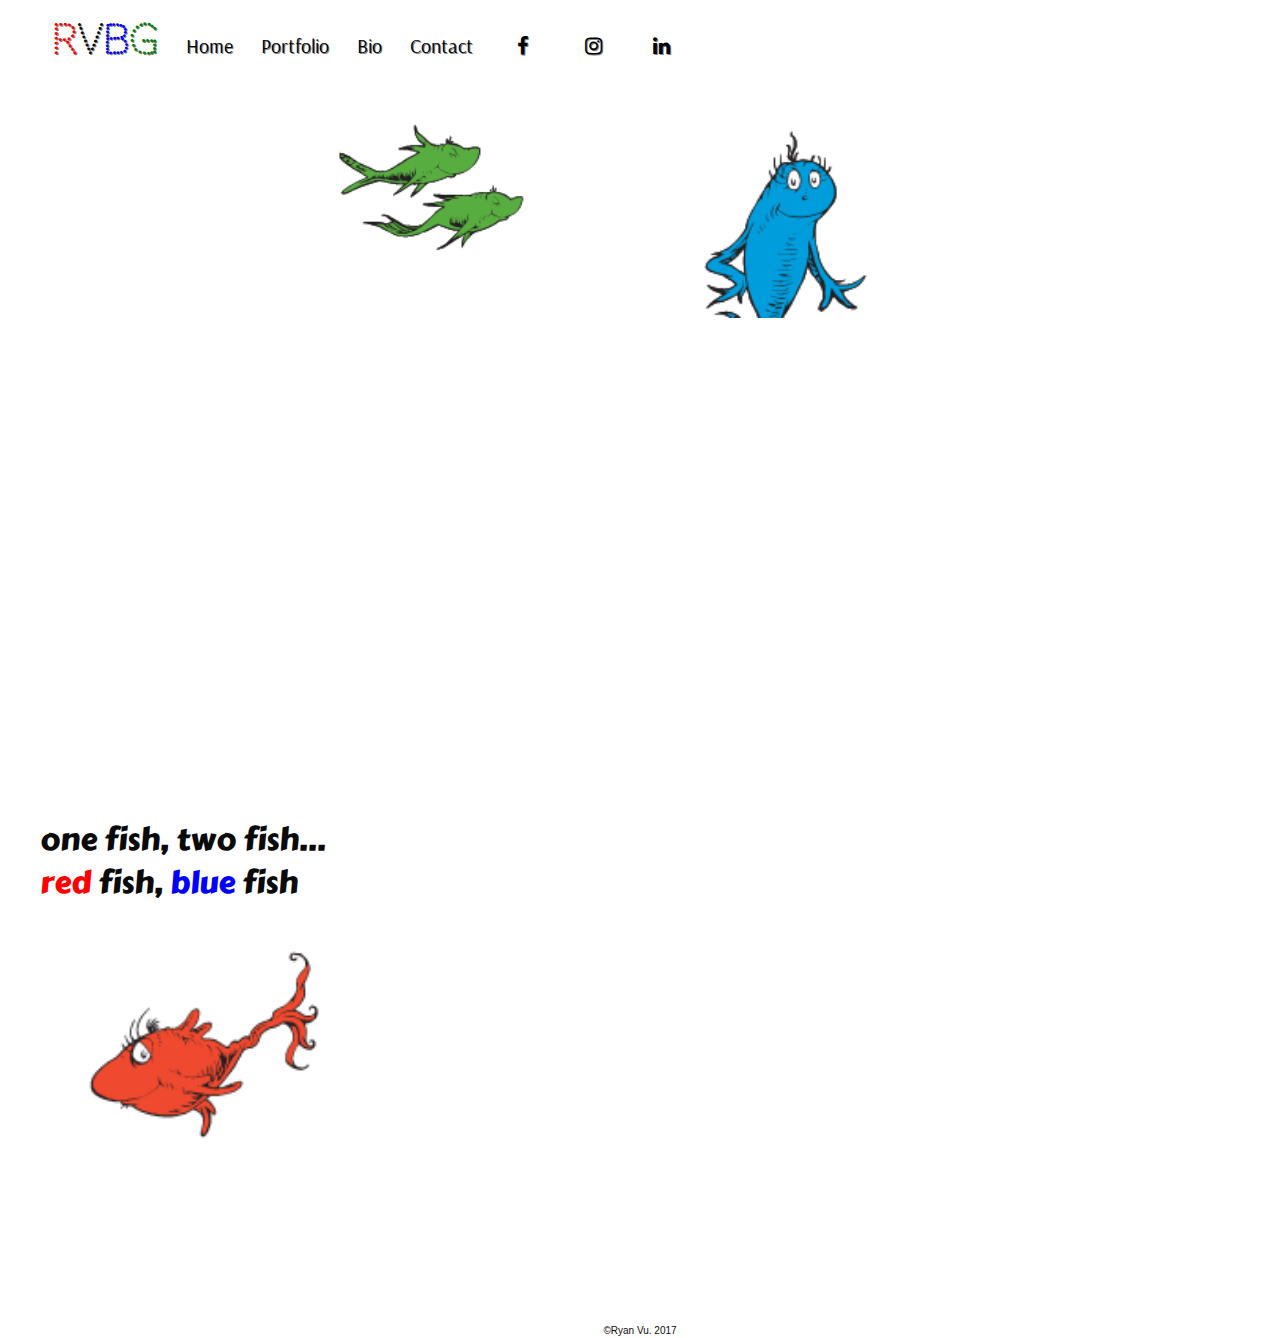
<file: fish.html>
<!doctype html>
<html class="no-js" lang="en" dir="ltr">
  <head>
    <meta charset="utf-8">
    <meta http-equiv="x-ua-compatible" content="ie=edge">
    <meta name="viewport" content="width=device-width, initial-scale=1.0">
    <title>RVBG: Two Fish</title>
    <link rel="stylesheet" href="css/foundation.css">
    <link rel="stylesheet" href="css/app.css">
    <!-- Add icon library -->
<link rel="stylesheet" href="https://cdnjs.cloudflare.com/ajax/libs/font-awesome/4.7.0/css/font-awesome.min.css">
<link href="https://fonts.googleapis.com/css?family=Alegreya+Sans+SC|Arsenal|Codystar" rel="stylesheet">
<link href="https://fonts.googleapis.com/css?family=Carter+One" rel="stylesheet">

  </head>
  <body>
    <!-- grid x-->

  <div id="wrapper">
    <div class="grid-container">
      <div class="grid-x grid-padding-x">

        <!-- <div id="logo">
          <h1>RVBG</h1>
        </div> -->

        <header>


<nav>
    <li>
 <h1>
   <span class="RVBG">
<span class="char1">R</span><!-- --><span class="char2">V</span><!-- --><span class="char3">B</span><!-- --><span class="char4">G</span>
</span>
 </h1>
        </li>
                <li><a href="index.html">Home</a></li>
                <li class="active"><a href="portfolio.html">Portfolio</a></li>
                <li><a href="bio.html">Bio</a></li>
                <li><a href="contact.html">Contact</a></li>
                <li><a href="https://www.facebook.com/stopyourworryan?ref=bookmarks" class="fa fa-facebook"></a></li>
                <li><a href="https://www.instagram.com/ryaaaas/" class="fa fa-instagram"></a></li>
                <li><a href="https://www.linkedin.com/in/ryanhvu/" class="fa fa-linkedin"></a></li>
              </nav>

        </header>

<div class="poem">
  <h3>one fish, two fish...<br>
    <span class="RVBG">
      <span class="char1">red</span> fish, <span class="char3">blue</span> fish</h3>
    </span>
</div>
<div class="fish1">
</div>
<div class="fish2">
</div>
<div class="fish3">
</div>
        </div>
      </div>



<!--end of grid x-->

    <script src="js/vendor/jquery.js"></script>
    <script src="js/vendor/what-input.js"></script>
    <script src="js/vendor/foundation.js"></script>
    <script src="js/app.js"></script>
  </body>
  <div class="footer cell large-12">
        <footer>
          &copy;Ryan Vu. 2017
        </footer>
      </div>
</html>
</file>
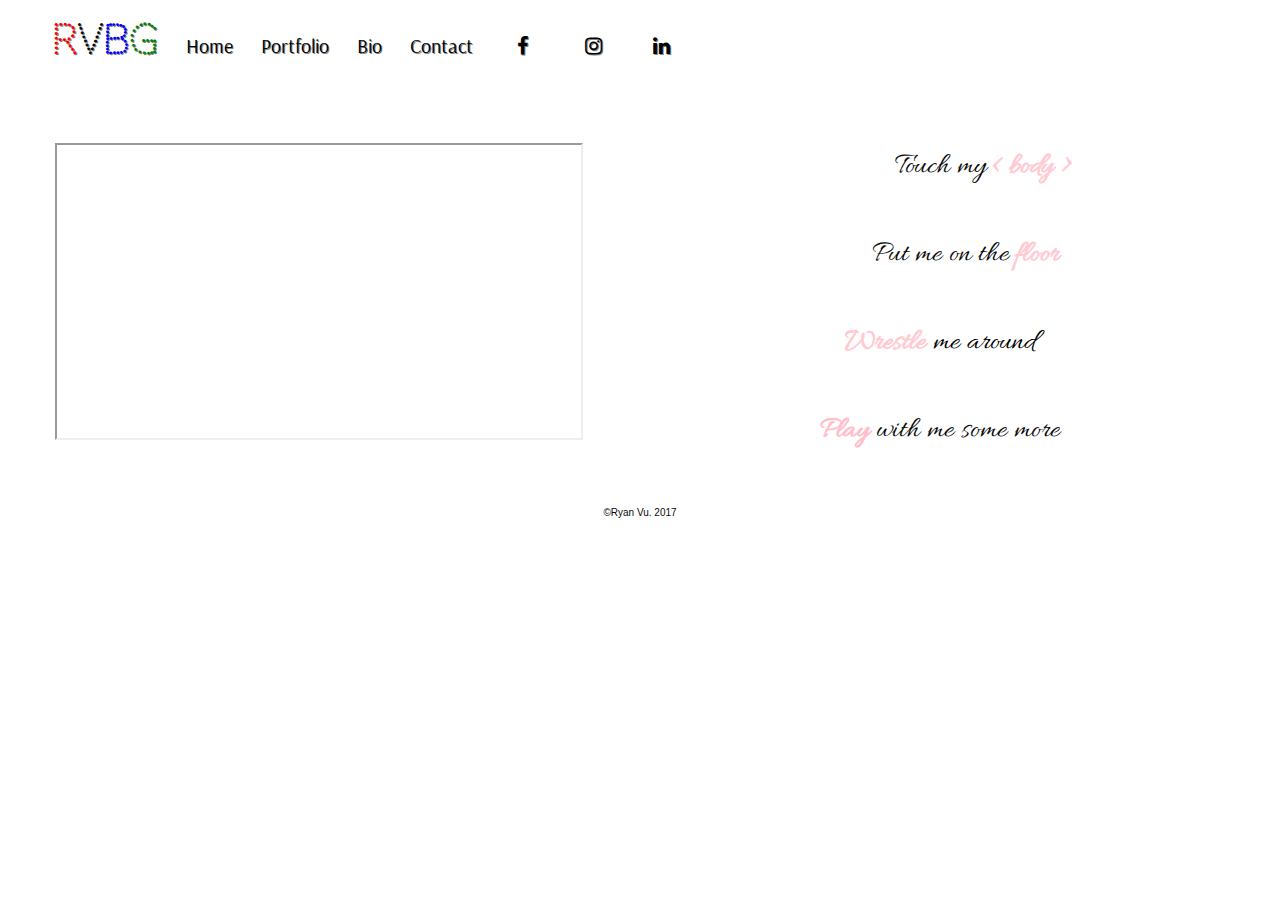
<file: mariahcarey.html>
<!doctype html>
<html class="no-js" lang="en" dir="ltr">
  <head>
    <meta charset="utf-8">
    <meta http-equiv="x-ua-compatible" content="ie=edge">
    <meta name="viewport" content="width=device-width, initial-scale=1.0">
    <title>RVBG: Mariah Carey</title>
    <link rel="stylesheet" href="css/foundation.css">
    <link rel="stylesheet" href="css/app.css">
    <!-- Add icon library -->
<link rel="stylesheet" href="https://cdnjs.cloudflare.com/ajax/libs/font-awesome/4.7.0/css/font-awesome.min.css">
<link href="https://fonts.googleapis.com/css?family=Alegreya+Sans+SC|Arsenal|Codystar" rel="stylesheet">
<link href="https://fonts.googleapis.com/css?family=Allura" rel="stylesheet">

  </head>
  <body>
    <!-- grid x-->

  <div id="wrapper">
    <div class="grid-container">
      <div class="grid-x grid-padding-x">

        <!-- <div id="logo">
          <h1>RVBG</h1>
        </div> -->

        <header>


<nav>
    <li>
 <h1>
   <span class="RVBG">
<span class="char1">R</span><!-- --><span class="char2">V</span><!-- --><span class="char3">B</span><!-- --><span class="char4">G</span>
 </h1>
        </li>
                <li><a href="index.html">Home</a></li>
                <li class="active"><a href="portfolio.html">Portfolio</a></li>
                <li><a href="bio.html">Bio</a></li>
                <li><a href="contact.html">Contact</a></li>
                <li><a href="https://www.facebook.com/stopyourworryan?ref=bookmarks" class="fa fa-facebook"></a></li>
                <li><a href="https://www.instagram.com/ryaaaas/" class="fa fa-instagram"></a></li>
                <li><a href="https://www.linkedin.com/in/ryanhvu/" class="fa fa-linkedin"></a></li>
              </nav>

        </header>
<div class="mariahvid cell large-6">
<iframe width="528" height="297" src="https://embed.vevo.com?isrc=USUV70800423" allowfullscreen=""></iframe>
</div>

<div class="lyrics cell large-6">

<p class="mariah1p">Touch my<b class="mariah1b"> < body ></b></p><br>
<p class="mariah1p">Put me on the   <b class="mariah2">   floor</b></p><br>
<p class="mariah3p"> <b class="mariah3">Wrestle </b>  me around</p><br>
<p class="mariah1p"><b class="mariah4">Play </b> with me some more </p><br>
</div>
        </div>
      </div>



<!--end of grid x-->

    <script src="js/vendor/jquery.js"></script>
    <script src="js/vendor/what-input.js"></script>
    <script src="js/vendor/foundation.js"></script>
    <script src="js/app.js"></script>
  </body>
  <div class="footer cell large-12">
        <footer>
          &copy;Ryan Vu. 2017
        </footer>
      </div>
</html>
</file>
<file: css/app.css>
/*fonts
font-family: 'Codystar', cursive;
font-family: 'Alegreya Sans SC', sans-serif;
font-family: 'Arsenal', sans-serif;
*/

p{
  font-family: 'Georgia', serif;
  font-size: 18px;
}

/*////////////INDEX/////////*/
body{
  margin: 0;
  overflow-x: hidden;
  overflow-y: hidden;
  background-color: white;
}

#wrapper {
  width: 1280px;
  margin: 0px auto;
}

.orbit-image{
height: 800px;
width: 1200px;
}

.orbit-image:hover{
  opacity:1;
}

.orbit-bullets{
  float: none;
}


footer{
  text-align:center;
  font-size: 10px;
  padding-top: 10px;
}

.quote{
  text-align: center;
  font-family: 'Arsenal', sans-serif;
}

/*/////////////nav menu//////////////*/
a:link{color: black;}
a:visited{color: black;}

header{
    width: 1280px;
    margin-bottom: 30px;
    width: 100%;
    text-shadow: 1px 1px gray;
    /*background-color: black;*/
    border-radius: 0px 0px 0px 0px;


}

nav{
  float: left;
  overflow: hidden;
  font-family: 'Arsenal', sans-serif;
}

li{
  display: inline-block;
  text-color: black;
  text-align: center;
  font-size: 20px;
  transition: .2s ease-in-out;
  /*font-family: 'Quicksand', sans-serif;*/
  padding: 12px 12px;

}

li:hover {
  /*background-color: white;*/
  text-shadow: 1px 1px gray;
  color: black;
  opacity: 0.8;
}

h1{
  font-size: 40px;
  font-family: 'Codystar', cursive;
  font-weight: bold;
  text-shadow: 1px 1px gray;
  display: inline-block;
  -webkit-font-smoothing: subpixel-antialiased;
 margin-top:0px;
}

/* social media icons*/
/* Style all font awesome icons */
.fa {
    font-size: 40px;
    width: 40px;
    text-align: center;
    text-decoration: none;
    padding: 16px 16px;
}

/* Add a hover effect if you want */
.fa:hover {
    opacity: 0.8;
}

/* Set a specific color for each brand */

/* Facebook */
.fa-facebook {
    color: black;
}

/* Instagram */
.fa-instagram {
    color: black;
}

/* LinkedIn */
.fa-linkedin {
    color: black;
}

.RVBG .char1 {
color: red;
}
.RVBG .char3 {
color: blue;
}
.RVBG .char4 {
color: green;
}

/*//////////PORTFOLIO/////////*/
#graphics {
    background-image:url(../img/graphics/ikea1.png);
    background-repeat:no-repeat;
    background-position: right top;
    background-size: 475px;
    position: relative;
    border:1px solid #CCC;
    display:block;
    height:200px;
    transition: .2s ease-in-out;
    width:350px;
    text-align: center;
}

#graphics:hover{
  color: white;
  opacity: 0.6;
  -webkit-filter: blur(4px);
  -moz-filter: blur(4px);
  -o-filter: blur(4px);
  -ms-filter: blur(4px);
  filter: blur(4px);
}

#limitless {
    background-image:url(../img/graphics/limitless/Father.jpg);
    background-repeat:no-repeat;
    background-position: bottom, right;
    background-size: 475px;
    position: relative;
    border:1px solid #CCC;
    display:block;
    height:200px;
    transition: .2s ease-in-out;
    width:350px;
    text-align: center;
}

#limitless:hover{
  color: white;
  opacity: 0.6;
  -webkit-filter: blur(4px);
  -moz-filter: blur(4px);
  -o-filter: blur(4px);
  -ms-filter: blur(4px);
  filter: blur(4px);
}

.button1{
  max-height: 200px;
  max-width: 200px;
  background-color: white;
  border-color: black 1px;
  display: inline-block;
  margin-right: 10px;
}
.crop{
  height: 200px;
  width: 200px;
  overflow: hidden;
}

.crop img{
  height: auto;
  width: 300px;
}

.button1:active{
  background-color: white;
}

.button1:visited{
  background-color: white;
}

.button1:hover{
  background-color: white;
}


#projects {
    background-image:url(../img/graphics/calendar/JAS.jpg);
    background-repeat:no-repeat;
    background-position: left, bottom;
    background-size: 475px;
    position: relative;
    border:1px solid #CCC;
    display:block;
    height:200px;
    transition: .2s ease-in-out;
    width:350px;
    text-align: center;
}

#projects:hover{
  color: white;
  opacity: 0.6;
  -webkit-filter: blur(4px);
  -moz-filter: blur(4px);
  -o-filter: blur(4px);
  -ms-filter: blur(4px);
  filter: blur(4px);
}

#photography {
    background-image:url(../img/graduation/grad2.jpg);
    background-repeat:no-repeat;
    background-position: -100px -40px;
    background-size: 475px;
    position: relative;
    border:1px solid #CCC;
    display:block;
    height:200px;
    transition: .2s ease-in-out;
    width:350px;
    text-align: center;
}

#photography:hover{
  color: white;
  opacity: 0.6;
  -webkit-filter: blur(4px);
  -moz-filter: blur(4px);
  -o-filter: blur(4px);
  -ms-filter: blur(4px);
  filter: blur(4px);
}


/*//////////ANIMATION/////////*/
#animation {
    background-image:url(../img/animation/1.jpg);
    background-repeat:no-repeat;
    background-position: center center;
    background-size: 475px;
    position: relative;
    border:1px solid #CCC;
    display:block;
    height:200px;
    transition: .2s ease-in-out;
    width:350px;
    text-align: center;
}

#animation:hover{
  color: white;
  opacity: 0.6;
  -webkit-filter: blur(4px);
  -moz-filter: blur(4px);
  -o-filter: blur(4px);
  -ms-filter: blur(4px);
  filter: blur(4px);
}

#mariah {
    background-image:url(../img/animation/mariah.jpg);
    background-repeat:no-repeat;
    background-position: -100px -20px;
    background-size: 475px;
    position: relative;
    border:1px solid #CCC;
    display:block;
    height:200px;
    transition: .2s ease-in-out;
    width:350px;
    text-align: center;
}

#mariah:hover{
  color: white;
  opacity: 0.6;
  -webkit-filter: blur(4px);
  -moz-filter: blur(4px);
  -o-filter: blur(4px);
  -ms-filter: blur(4px);
  filter: blur(4px);
}

/*//////////MARIAH CAREY KEYFRAMES/////////*/
.lyrics{
  margin-top: 25px;
  text-align: center;
}

.mariah1p{
  font-family: 'Allura', cursive;
  font-size: 30px;
}
.mariah1b{
  font-family: 'Allura', cursive;
  font-size: 30px;
  color: lightpink;
  text-shadow: 5px 5px .5;
  opacity: .7;
  position: absolute;
  margin-left: 5px;
  transition: all 1s ease-in-out;
}
.mariah1b:hover{
  font-family: 'Allura', cursive;
  position: absolute;
  font-size: 40px;
animation:pulse 1.5s linear infinite;
}

@keyframes pulse {        20% {opacity:0}
                          50% {opacity:1; }
                          60% {opacity:.0; }
                          80% {opacity:1; }
                          100%{opacity:0;}
                  }

.mariah2{
  font-family: 'Allura', cursive;
  font-size: 30px;
  color: lightpink;
  text-shadow: 5px 5px .5;
  opacity: .7;
  position: absolute;
  margin-left: 5px;
  transition: all 2s ease-in-out;
}

.mariah2:hover{
  position: relative;
  font-size: 40px;
  animation:move 4s infinite;
}

@keyframes move
{     0%   {left:0px; top:0px;}
    100% {left:0px; top:650px;}
                  }

.mariah3{
  font-family: 'Allura', cursive;
  font-size: 30px;
  color: lightpink;
  text-shadow: 5px 5px .5;
  opacity: .7;
  position: relative;
}

.mariah3p{
  font-family: 'Allura', cursive;
  font-size: 30px;
  color: black;
  position: relative;
  transition: all 1s, ease-in-out;
}

.mariah3:hover{
  position:absolute;
  font-size: 40px;
  animation-name: wrestle;
  animation-duration: 2s;
  animation-iteration-count: infinite;
  animation-timing-function: linear;
}

@keyframes wrestle
{      0% {transform:rotate(0deg);
            left:100px; top:0px;}
      100% {transform:rotate(360deg);
              left:100px; top:0px;}
                  }
.mariah4{
  font-family: 'Allura', cursive;
  font-size: 30px;
  color: pink;
  margin-top:25px;
  transition: all 1s ease-in-out;
}

.mariah4:hover{
  position: relative;
  font-size: 40px;
  animation: bounce 2s infinite;
}

@keyframes bounce{
        0% {left:0px; top:0px;}
      25% {left:0px; top:30px;}
      50% {left:0px; top:-20px;}
      75% {left:0px; top:30px;}
      100% {left:0px; top:0px;}
    }


.mariahvid{
  float: center;
  margin-top: 25px;
}

/*////////SPRITE ANIMATION//////////*/
#sprite {
    background-image:url(../img/animation/1.jpg);
    background-repeat:no-repeat;
    background-position: middle bottom;
    background-size: 475px;
    position: relative;
    border:1px solid #CCC;
    display:block;
    height:200px;
    transition: .2s ease-in-out;
    width:350px;
    text-align: center;
}

#sprite:hover{
  color: white;
  opacity: 0.6;
  -webkit-filter: blur(4px);
  -moz-filter: blur(4px);
  -o-filter: blur(4px);
  -ms-filter: blur(4px);
  filter: blur(4px);
}
/*.spritecontainer{
  height: 400px;
  width: auto;
}*/

.spritesheet{
    background-image: url("../img/animation/cf sprite1000.jpg");
    padding-bottom:25px;
}
.spriteanimation{
    width: 250px;
    height: 167px;
    background-image: url("../img/animation/cf sprite1000.jpg");
    padding-bottom:25px;

    -webkit-animation: play .5s steps(4) infinite;
       -moz-animation: play .5s steps(4) infinite;
        -ms-animation: play .5s steps(4) infinite;
         -o-animation: play .5s steps(4) infinite;
            animation: play .5s steps(4) infinite;
}

@-webkit-keyframes play {
   from { background-position:    0px; }
     to { background-position: -1000px; }
}

@-moz-keyframes play {
   from { background-position:    0px; }
     to { background-position: -1000px; }
}

@-ms-keyframes play {
   from { background-position:    0px; }
     to { background-position: -1000px; }
}

@-o-keyframes play {
   from { background-position:    0px; }
     to { background-position: -1000px; }
}

@keyframes play {
   from { background-position:    0px; }
     to { background-position: -1000px; }
}

.snorlaxspritesheet{
    background-image: url("../img/animation/snorlaxsprite.png");
}

.snorlaxanimation{
  margin-left: 80px;
    width: 81px;
    height: 87px;
    background-image: url("../img/animation/snorlaxsprite.png");

    -webkit-animation: plays .8s steps(9) infinite;
       -moz-animation: plays .8s steps(9) infinite;
        -ms-animation: plays .8s steps(9) infinite;
         -o-animation: plays .8s steps(9) infinite;
            animation: plays .8s steps(9) infinite;
}

@-webkit-keyframes plays {
   from { background-position:    0px; }
     to { background-position: -729px; }
}

@-moz-keyframes plays {
   from { background-position:    0px; }
     to { background-position: -729px; }
}

@-ms-keyframes plays {
   from { background-position:    0px; }
     to { background-position: -729px; }
}

@-o-keyframes plays {
   from { background-position:    0px; }
     to { background-position: -729px; }
}

@keyframes plays {
   from { background-position:    0px; }
     to { background-position: -729px; }
}

/*///////////////TRANSITIONS///////////////*/

#transitions {
    background-image:url(../img/ss1.jpg);
    background-repeat:no-repeat;
    background-position: -100px -20px;
    background-size: 475px;
    position: relative;
    border:1px solid #CCC;
    display:block;
    height:200px;
    transition: .2s ease-in-out;
    width:350px;
    text-align: center;
}

#transitions:hover{
  color: white;
  opacity: 0.6;
  -webkit-filter: blur(4px);
  -moz-filter: blur(4px);
  -o-filter: blur(4px);
  -ms-filter: blur(4px);
  filter: blur(4px);
}

.description{
  font-family: "Georgia", serif;
  font-size: 12px;
  text-align: center;
  margin-top: 25px;
}

.grow{
  text-align: center;
  font-family: "Georgia", serif;
  transition: all 2s ease-in-out;
  font-size: 50px;
}

.grow:hover{
  font-size: 450px;
}

.shrink{
  text-align: center;
  font-family: "Georgia", serif;
  transition: all 2s ease-in-out;
  font-size: 50px;
}

.shrink:hover{
  font-size: 2px;
}

.disappear{
  text-align: center;
  font-family: "Georgia", serif;
  transition: all 2s ease-in-out;
  font-size: 50px;
}

.disappear:hover{
  opacity:0;
}

.bleed{
  text-align: center;
  font-family: "Georgia", serif;
  transition: all 2s ease-in-out;
  font-size: 50px;
}

.bleed:hover{
  color: red;
}

/*//////////////KEYFRAMES FISH///////////////*/
#fish {
    background-image:url(../img/animation/green.png);
    background-repeat:no-repeat;
    background-position: -50px -50px;
    background-size: 475px;
    position: relative;
    border:1px solid #CCC;
    display:block;
    height:200px;
    transition: .2s ease-in-out;
    width:350px;
    text-align: center;
}

#fish:hover{
  color: white;
  opacity: 0.6;
  -webkit-filter: blur(4px);
  -moz-filter: blur(4px);
  -o-filter: blur(4px);
  -ms-filter: blur(4px);
  filter: blur(4px);
}

.poem{
  margin-top: 700px;
  font-family: 'Carter One', cursive;
}

h3{
  font-family: 'Carter One', cursive;
}

.fish1{
  background-image:url(../img/animation/green.png);
  background-repeat:no-repeat;
  background-position: middle middle;
  background-size: 200px;
  position: relative;
  display:block;
  height:200px;
  transition: .2s ease-in-out;
  width:350px;
  animation: green1 6s infinite;
}

@keyframes green1
{     0%   {left:-800px; top:500px;}
      40%   {left:0px; top:500px;}
      50%  {left: 0px; top: 500px;}
  100% {left:1800px; top:500px;}
                }

.fish2{
  background-image:url(../img/animation/blue.png);
    background-repeat:no-repeat;
    background-position: middle middle;
    background-size: 200px;
    position: relative;
    display:block;
    height:200px;
    transition: .2s ease-in-out;
    width:350px;
    animation: blue1 6s infinite;
                }

@keyframes blue1{
  0%   {left:-300px; top:900px;}
  50% {left:-300px; top:690px;}
  100% {left: -300px; top: 900px;}
}

.fish3{
  background-image:url(../img/animation/red.png);
    background-repeat:no-repeat;
    background-position: middle middle;
    background-size: 300px;
    position: relative;
    display:block;
    height:400px;
    transition: .2s ease-in-out;
    width:400px;
    animation: red1 5s infinite;
                }

@keyframes red1{
  0%   {left:1800px; top:-600px;}
  50% {left: 0px; top: -600px;}
  70% {left: 0px; top: -600px;}
  100% {left: -800px; top: -600px;}
}


/*//////////WEB DESIGN/////////*/
#webdesign {
    background-image:url(../img/frannie/storefront.jpg);
    background-repeat:no-repeat;
    background-position: center center;
    background-size: 475px;
    position: relative;
    border:1px solid #CCC;
    display:block;
    height:200px;
    transition: .2s ease-in-out;
    width:350px;
    text-align: center;
}

#webdesign:hover{
  color: white;
  opacity: 0.6;
  -webkit-filter: blur(4px);
  -moz-filter: blur(4px);
  -o-filter: blur(4px);
  -ms-filter: blur(4px);
  filter: blur(4px);
}

/* Centered text */
/* Container holding the image and the text */
.container {
    position: relative;
    text-align: center;
    color: white;
    text-shadow: 1px 1px white;
    border: solid black 2px;
    margin-left: 10px;
    margin-top: 10px;
}

.container2{
  position: relative;
  color: white;
  text-shadow: 1px 1px white;
  border: solid black 2px;
}

.thumbnail {
    margin-left: 10px;
    margin-top: 10px;
    position: relative;
}

.gallery{
  margin-left: 400px;
}
.centered {
    position: absolute;
    top: 50%;
    left: 50%;
    transform: translate(-50%, -50%);
}

h5{
  color:black;
}

h2{
  font-size: 43px;
  font-family: 'Codystar', cursive;
  color: lightyellow;
  font-weight: bold;
  display: inline-block;
  text-shadow: 1px 1px black;
}

.desc{
  font-family: 'Georgia', serif;
  text-align: left;
}

#saveForm{
  font-family: 'Georgia', serif;
}

/*///////////////////////BIO/////////////////////////*/
.profilepicture {
    background-image:url(../img/pp3.png);
    background-repeat:no-repeat;
    background-position: left top;
    background-size: 300px;
    position: relative;
    height:300px;
    width:300px;
}

.blurb{
  text-align: center;
  padding-left: 5px;
  margin-top: 40px;
}
</file>
